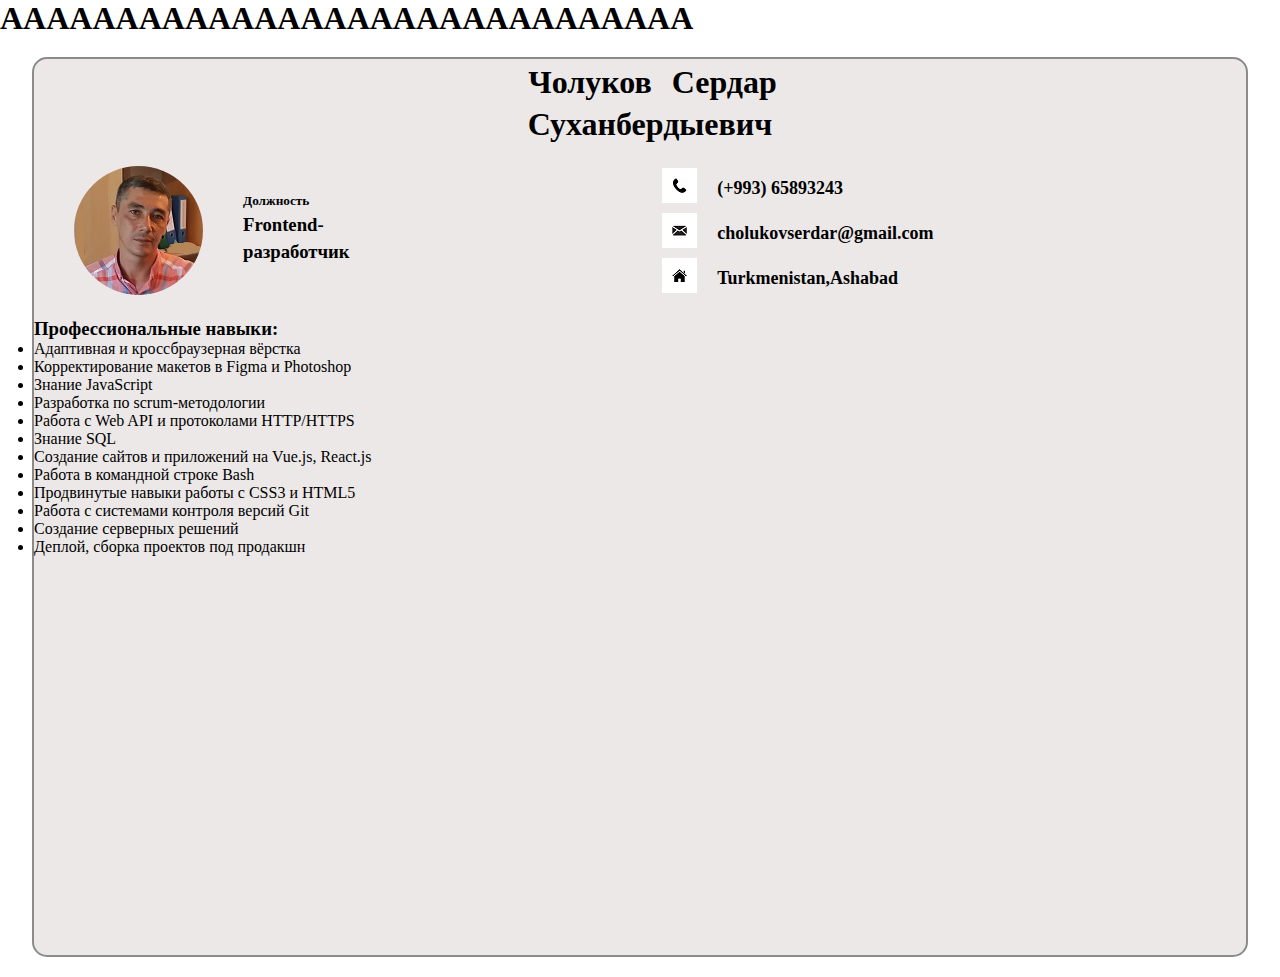
<file: index.html>
<!DOCTYPE html>
<html lang="en">
  <head>
    <meta charset="UTF-8" />
    <meta name="viewport" content="width=device-width, initial-scale=1.0" />
    <link rel="stylesheet" href="style.css" />
    <title>Резюме</title>
  </head>
  <body>
    <!-- Proba -->
    <h1>AAAAAAAAAAAAAAAAAAAAAAAAAAAAAA</h1>
    <!-- Proba -->
    <div class="wrapper">
      <div class="container">
        <div class="header__name-div">
          <h1 class="header__name">Чолуков</h1>
          <h1 class="header__name">Сердар</h1>
        </div>
        <h1 class="header__name">Суханбердыевич</h1>

        <header class="header">
          <div class="header__left">
            <div class="header__img">
              <img src="4.png" alt="" class="foto" />
            </div>
            <div class="header__left-prof">
              <h5>Должность</h5>
              <h3 class="proffeshion">Frontend-</h3>
              <h3 class="proffeshion">разработчик</h3>
            </div>
          </div>
          <div class="header__right">
            <!-- <h3 class="proffeshion">Веб Разработчик</h3> -->
            <div class="box">
              <span><img class="icons" src="tel.png" alt="" /></span>
              <h4 class="tel">(+993) 65893243</h4>
            </div>
            <div class="box">
              <span><img class="icons" src="mail1.png" alt="" /></span>
              <h4 class="mail">cholukovserdar@gmail.com</h4>
            </div>
            <div class="box">
              <span><img class="icons" src="adress.png" alt="" /></span>
              <h4 class="adress">Turkmenistan,Ashabad</h4>
            </div>
          </div>
          <hr />
        </header>
        <div class="resume__ability" ds-content-block="resume_ability">
          <h3 class="resume__subtitle t t--2">Профессиональные навыки:</h3>
          <ul class="resume__features resume__features--hide">
            <li class="resume__feature b b--2">
              Адаптивная и кроссбраузерная вёрстка
            </li>
            <li class="resume__feature b b--2">
              Корректирование макетов в Figma и Photoshop
            </li>
            <li class="resume__feature b b--2">Знание JavaScript</li>
            <li class="resume__feature b b--2">
              Разработка по scrum-методологии
            </li>
            <li class="resume__feature b b--2">
              Работа с Web API и протоколами HTTP/HTTPS
            </li>
            <li class="resume__feature b b--2">Знание SQL</li>
            <li class="resume__feature b b--2">
              Создание сайтов и приложений на Vue.js, React.js
            </li>
            <li class="resume__feature b b--2">
              Работа в командной строке Bash
            </li>
            <li class="resume__feature b b--2">
              Продвинутые навыки работы с CSS3 и HTML5
            </li>
            <li class="resume__feature b b--2">
              Работа с системами контроля версий Git
            </li>
            <li class="resume__feature b b--2">Создание серверных решений</li>
            <li class="resume__feature b b--2">
              Деплой, сборка проектов под продакшн
            </li>
          </ul>
        </div>
      </div>
    </div>
  </body>
</html>
</file>
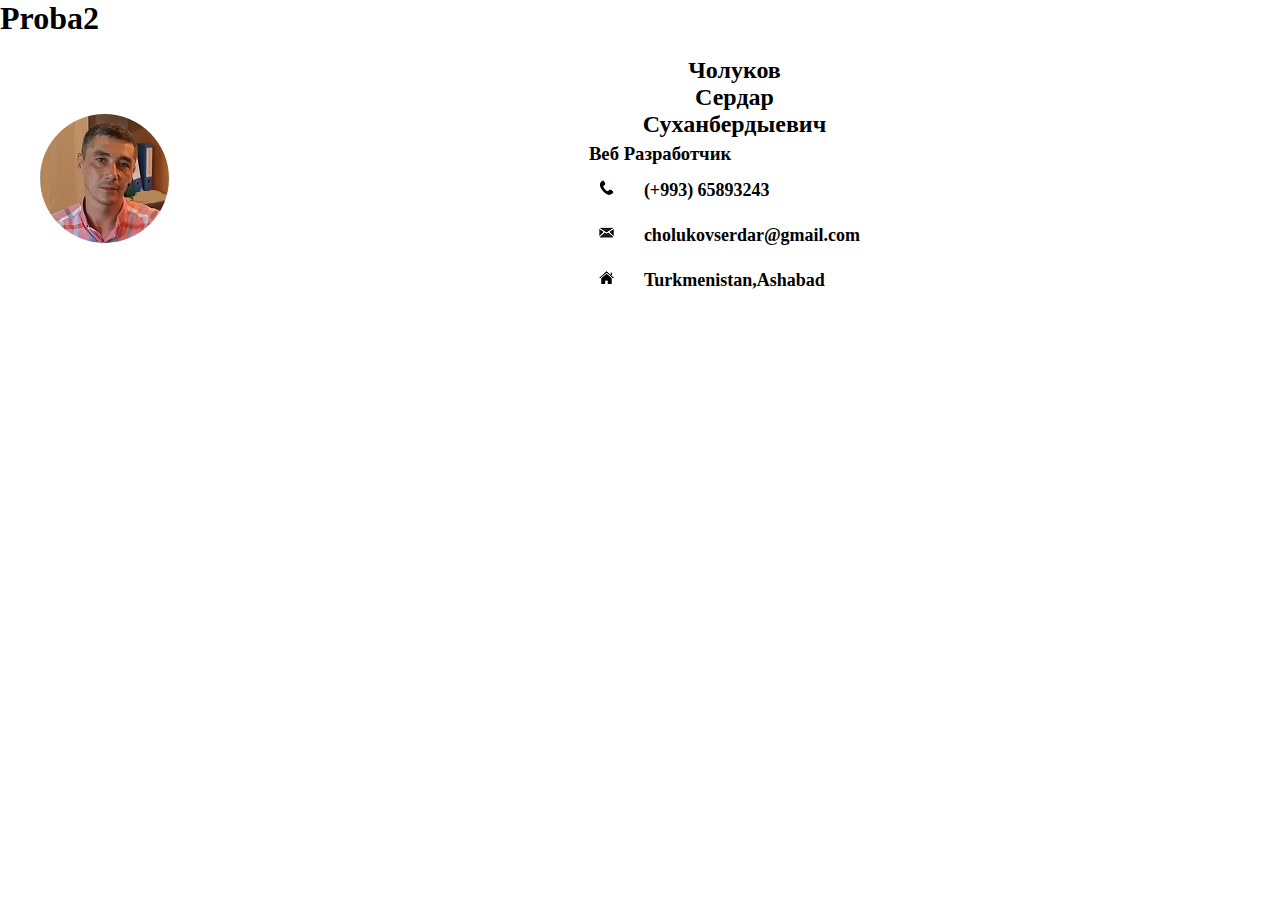
<file: index1.html>
<!DOCTYPE html>
<html lang="en">
  <head>
    <meta charset="UTF-8" />
    <meta name="viewport" content="width=device-width, initial-scale=1.0" />
    <link rel="stylesheet" href="style.css" />
    <title>Резюме</title>
  </head>
  <body>
    <!-- Proba2 -->
<h1>Proba2</h1>
    <!-- Proba2 -->

    <div class="wrapper">
      <header class="header">
        <div class="header__left">
          <div class="header__img">
            <img src="4.png" alt="" class="foto" />
          </div>
        </div>
        <div class="header__right">
          <h2 class="header__name">Чолуков</h2>
          <h2 class="header__name">Сердар</h2>
          <h2 class="header__name">Суханбердыевич</h2>
          <h3 class="proffeshion">Веб Разработчик</h3>
          <div class="box">
            <span><img class="icons" src="tel.png" alt="" /></span>
            <h4 class="tel">(+993) 65893243</h4>
          </div>
          <div class="box">
            <span><img class="icons" src="mail1.png" alt="" /></span>
            <h4 class="mail">cholukovserdar@gmail.com</h4>
          </div>
          <div class="box">
            <span><img class="icons" src="adress.png" alt="" /></span>
            <h4 class="adress">Turkmenistan,Ashabad</h4>
          </div>
        </div>
        <hr />
      </header>
    </div>
  </body>
</html>
</file>
<file: style.css>
/* Обнуление */
*,
*:before,
*:after {
  padding: 0;
  margin: 0;
  border: 0px;
  box-sizing: border-box;
}
body {
  /* background-color: rgb(101, 197, 226); */
}
/* .wrapper {
  height: 1000px;
  background-color: rgb(236, 232, 232);
  max-width: 800px;
  margin: 0 auto;
} */
.container {
  height: 100vh;
  border: 2px solid rgb(139, 139, 139);
  border-radius: 15px;
  background-color: rgb(236, 232, 232);
  width: 95vw;
  margin: 20px auto;
}
.header__name-div {
  display: flex;
  justify-content: center;
  margin: 5px 0px 5px 5px;
}
.header__name {
  padding: 0px 0px 0px 20px;
  display: flex;
  justify-content: center;
}
.header {
  display: flex;
  justify-content: space-between;
  padding-top: 20px;
  margin: 0px 0px 20px 0px;
}
.header__left {
  display: flex;
  justify-content: space-around;
  align-items: center;
  margin: 0px 0px 0px 40px;
}
.header__img {
  max-height: 250px;
  max-width: 250px;
  border-radius: 50%;
  background-color: #fff;
  display: flex;
  justify-content: center;
  align-items: center;
  overflow: hidden;
  position: relative;
}
.header__left-prof {
  margin: 0px 0px 0px 40px;
}
.foto {
  max-width: 100%;
}
.header__right {
  /* color: white; */
}
.surname {
}
.name {
}
.proffeshion {
  margin: 5px 0px 5px 0px;
}
.box {
  display: flex;
  text-align: center;
  align-items: center;
  margin-top: 5px;
  font-size: 18px;
}
span {
  margin-right: 20px;
}
.tel {
}
.mail {
}
.adress {
}
@media (max-width: 520px) {
  .header__name {
    font-size: 15px;
  }
  .header__img {
    max-height: 115px;
    max-width: 115px;
  }
  span {
    margin-right: 10px;
  }
  .proffeshion {
    margin: 5px 0px 5px 0px;
    font-size: 14px;
  }
  .box {
    font-size: 10px;
  }
  .icons {
    width: 20px;
  }
}
</file>
